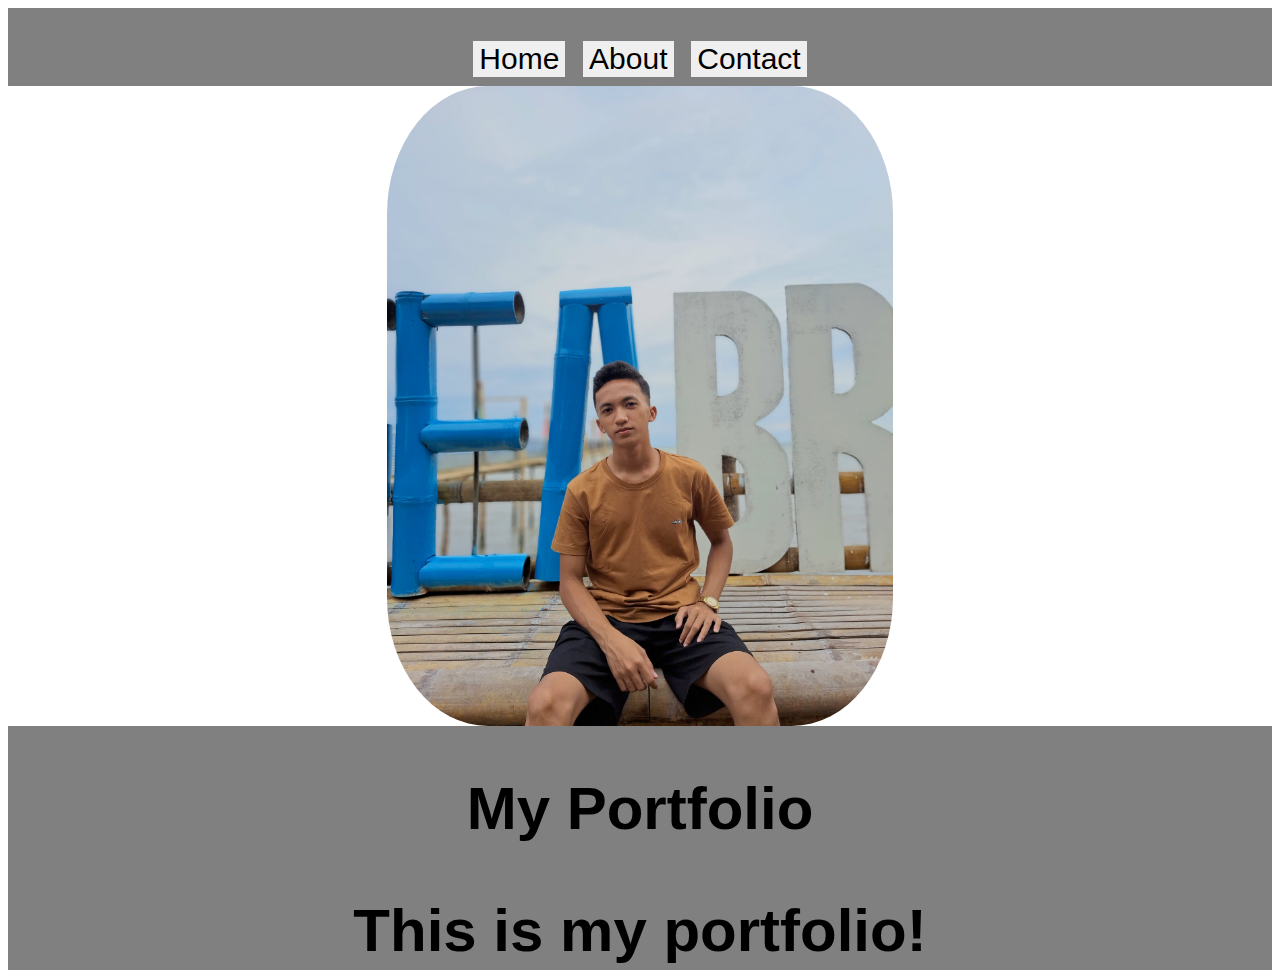
<file: index.html>
<!DOCTYPE html>
<html lang="en">
<head>
    <meta charset="UTF-8">
    <meta name="viewport" content="width=device-width, initial-scale=1.0">
    <title>Home</title>
    <link rel="stylesheet" href="home.css">

</head>

<div>
    <a href="index.html"><Button>Home</Button></a>
    <a href="about.html"><Button>About</Button></a>
    <a href="contact.html"><Button>Contact</Button></a>

</div>

<body>
    <img src="herms2.jfif" alt="">

    <h1>My Portfolio</h1>
    
  
    <h2>This is my portfolio!</h2>

    
</body>

</html>
</file>
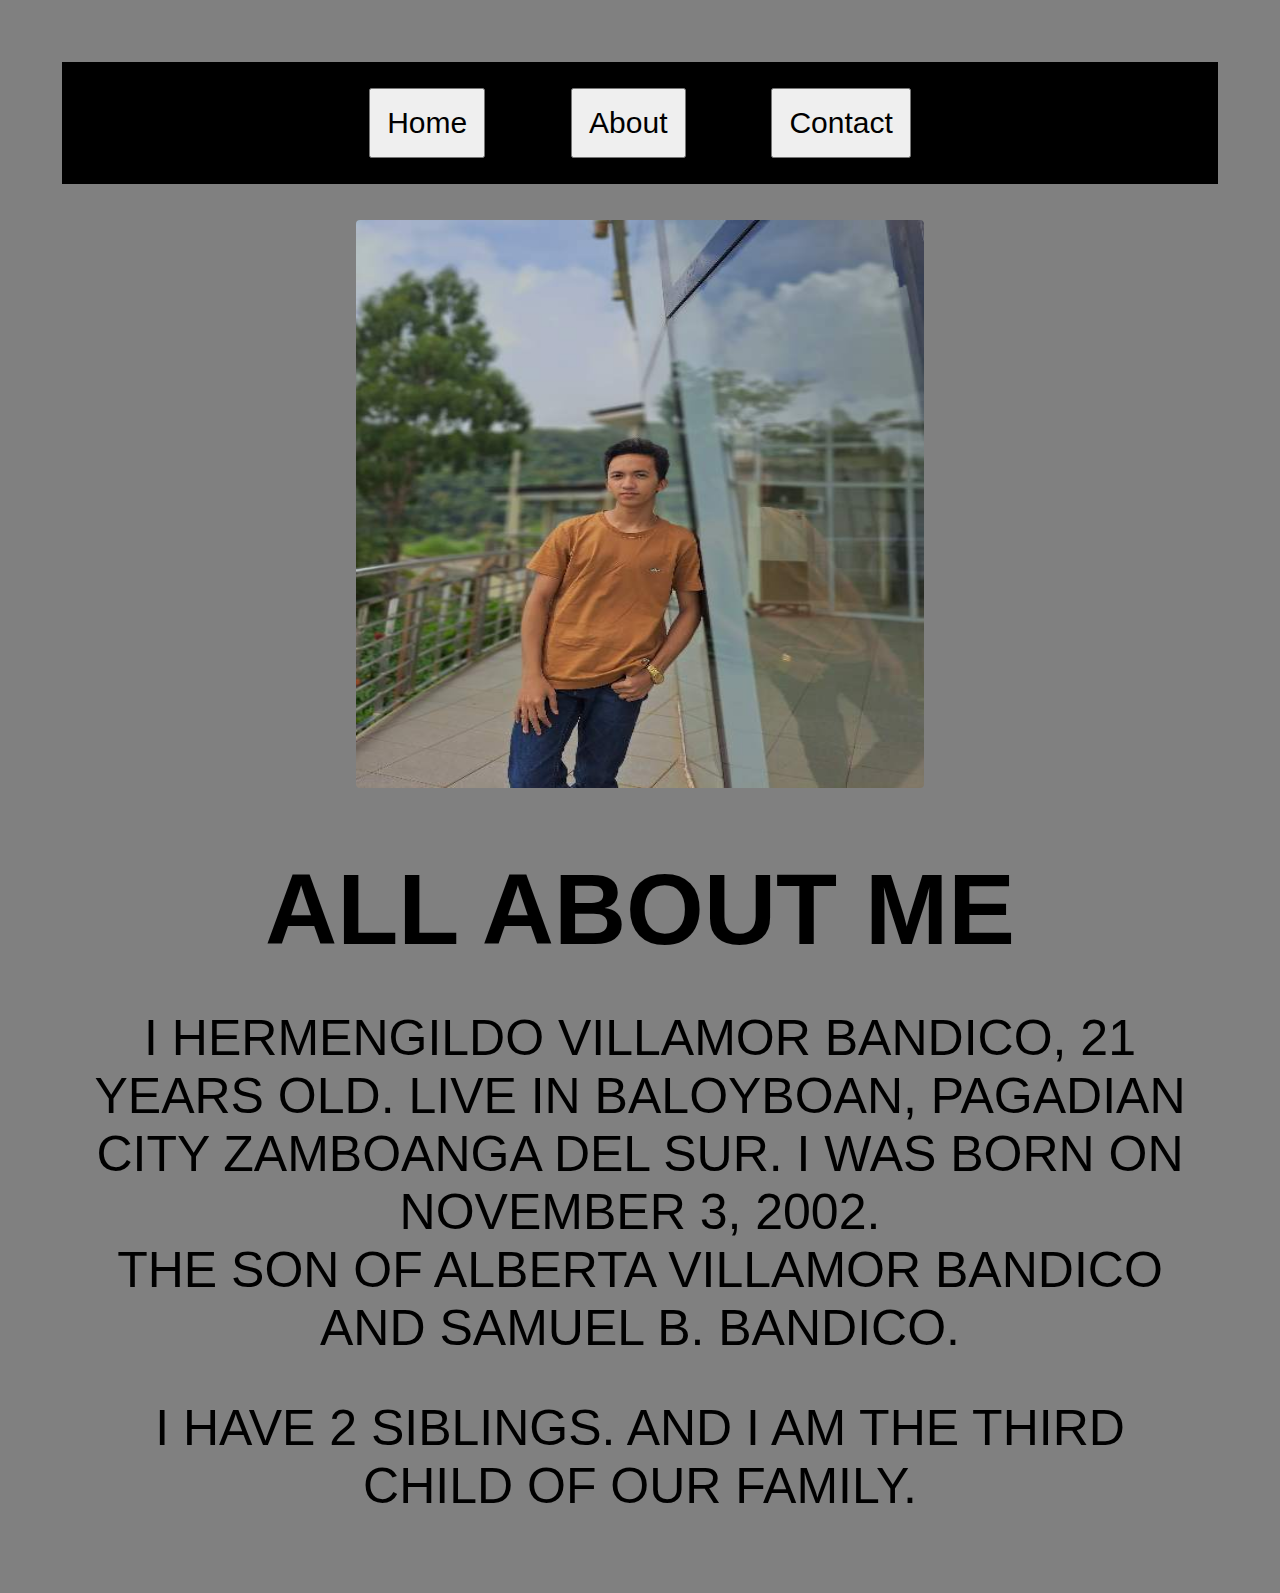
<file: about.html>
<!DOCTYPE html>
<html lang="en">
<head>
    <meta charset="UTF-8">
    <meta name="viewport" content="width=device-width, initial-scale=1.0">
    <title>Document</title>
    <link rel="stylesheet" href="about.css">
</head>
<body>
    <div>
        <a href="index.html"><Button>Home</Button></a>
        <a href="about.html"><Button>About</Button></a>
        <a href="contact.html"><Button>Contact</Button></a>

    </div>
    <img src="herms3.jfif" alt="Use Data">
    <h1>ALL ABOUT ME</h1>
    
    
    <P>I HERMENGILDO VILLAMOR BANDICO, 21 YEARS OLD. LIVE IN BALOYBOAN, PAGADIAN CITY ZAMBOANGA DEL SUR. I WAS BORN ON NOVEMBER 3, 2002. <br>THE SON OF ALBERTA VILLAMOR BANDICO AND SAMUEL B. BANDICO.
    </p><p>I HAVE 2 SIBLINGS. AND I AM THE THIRD CHILD OF OUR FAMILY. </p>
</body>
</html>
</file>
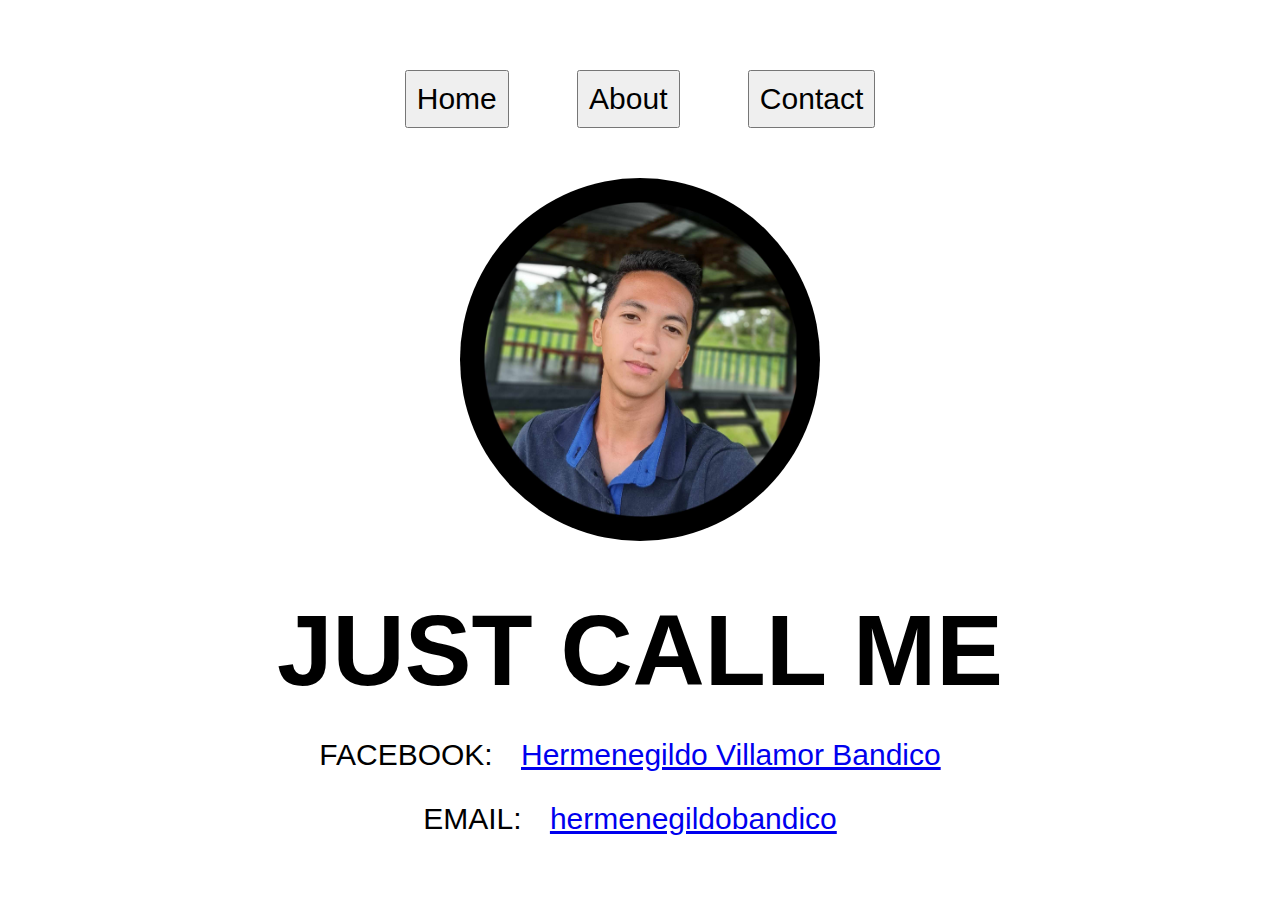
<file: contact.html>
<!DOCTYPE html>
<html lang="en">
<head>
    <meta charset="UTF-8">
    <meta name="viewport" content="width=device-width, initial-scale=1.0">
    <title>CONTACT</title>
    <link rel="stylesheet" href="contact.css">
</head>

<body>
    <div>
        <a href="index.html"><Button>Home</Button></a>
        <a href="about.html"><Button>About</Button></a>
        <a href="contact.html"><Button>Contact</Button></a>

    </div>
    <img src="herms6.jfif" alt="">
    <h1>JUST CALL ME</h1>
    
    <p>FACEBOOK:
    <a href="https://www.facebook.com/search/top?q=hermenegildo%20villamor%20bandico">Hermenegildo Villamor Bandico</a></p>
    <p>EMAIL:
        <a href="mailto:"hermenegildobandico@gmail.com>hermenegildobandico</a></p>
</body>
</html>
</file>
<file: home.css>
*
{
    border: 5px;
    margin: 10;
    padding: 5;
    box-sizing: border-box;
    font-family: 'Poppins' ,sans-serif;
}
div{
    margin: 0;
    background-color: gray;
    padding: 2px;
    border: 2px;
    text-align: center;
    text-emphasis-color: black;
    font-size: 4rem;
}


nav{
    text-align: center;

}
h1{
    text-align: center;
    font-size: 200px;
    margin: 0;
    background-color: gray;
    padding: 2px;
    border: 2px;
    text-align: center;
    padding: 3rem;
    text-emphasis-color: black;
    font-size: 60px;
}
h2{
    text-align: center;
    font-size: 50px;
    margin: 0;
    background-color: gray;
    padding: .3rem;
    text-emphasis-color: black;
    font-size: 60px;
}
body{
  
    background-repeat: no-repeat;
    background-size: 40%;
    background-position: center ;
}
h3{
    text-align: center;
    font-size: 500px;
    text-align: center;
    font-size: 150px;
    color: aqua;
    font-style: italic;
}

img{
    display: block;
  margin-left: auto;
  margin-right: auto;
  width: 40%;
  height: 40rem;
  border-radius: 20%;
   
}

button{
    text-align: center;
    font-size: 30px;
    cursor: pointer;

}
</file>
<file: about.css>
*{
    margin: 10px;
    padding: 1rem;
    box-sizing: border-box;
    font-family: 'Poppins',sans-serif;
}
body{
    text-align: center;
    font-size: 50px;
    background-color: gray;
}
img{
    width: 600px;
    height: 600px;
    border-radius: 20px;
}
div{
    text-align: center;
    background-color: black;
}
button{
    text-align: center;
    font-size: 30px;
    cursor: pointer;

}
</file>
<file: contact.css>
*{
    margin: 10px;
    padding: 10px;
    box-sizing: radius;
    font-family: 'Poppins',sans-serif;
    text-align: below;
    font-size: 30px;

}
body{
    
    background-repeat: no-repeat;
    background-size: 20%;
    background-position: left;
    text-align: center;
    font-size: 50px;
}
h1{
    text-align: below;
    font-size: 100px;
}
p{
    text-align: below;
    font-size: 30px;
}
div{
    text-align: below   ;
    font-size: 30px;
}
img{
    border-radius: 50%;
    width: 30%;
}
</file>
